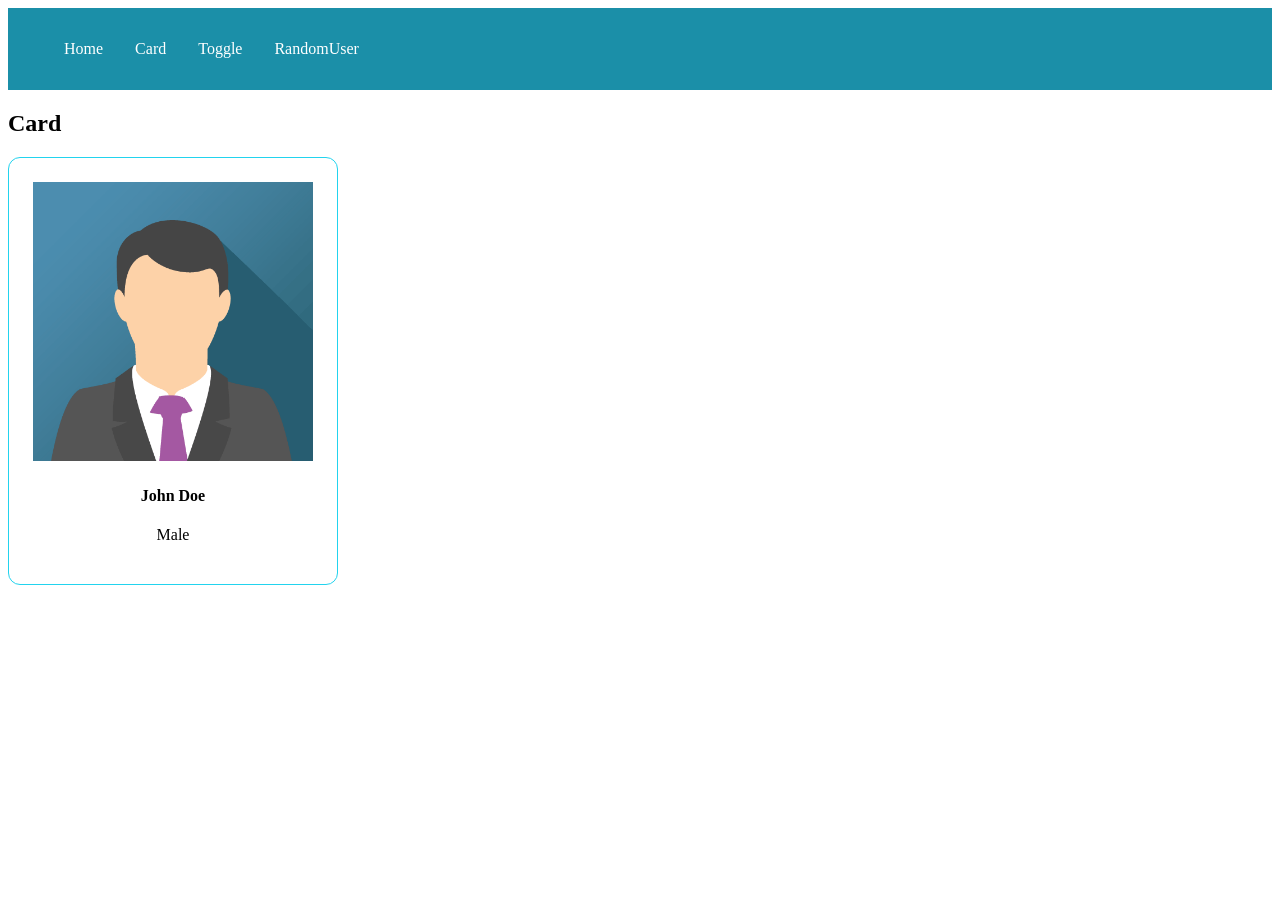
<file: src/main/resources/static/card.html>
<!DOCTYPE html>
<html lang="en">
<head>
    <meta charset="UTF-8">
    <meta name="viewport" content="width=device-width, initial-scale=1.0">
    <title>Document</title>
    <link rel="stylesheet" href="css/site.css">
</head>
<body>
     <nav> 
        <ul>
            <li><a href="/">Home</a></li>
            <li><a href="/card.html">Card</a></li>
            <li><a href="/toggle.html">Toggle</a></li>
            <li><a href="/randomuser.html">RandomUser</a></li>
        </ul>
     </nav>
    <h2>Card</h2>
    <div class="card">
        <img id="userImage" src="img/john.png" alt="Avatar" style="width:100%">
        <div class="container">
            <h4 id="userName"><b>John Doe</b></h4> 
            <p id="userGender">Male</p> 
        </div>
    </div>
    

   
</body>
</html>
</file>
<file: src/main/resources/static/css/site.css>
nav { background: #1B8FA8; padding: 1rem; } 
nav ul { list-style: none; display: flex; gap: 2rem; } 
nav a  { color: white; text-decoration: none; } 
nav a:hover { color: #FBBF24; }

.card { border: 1px solid #22D3EE; border-radius: 12px; padding: 1.5rem; text-align: center; max-width: 280px; }
</file>
